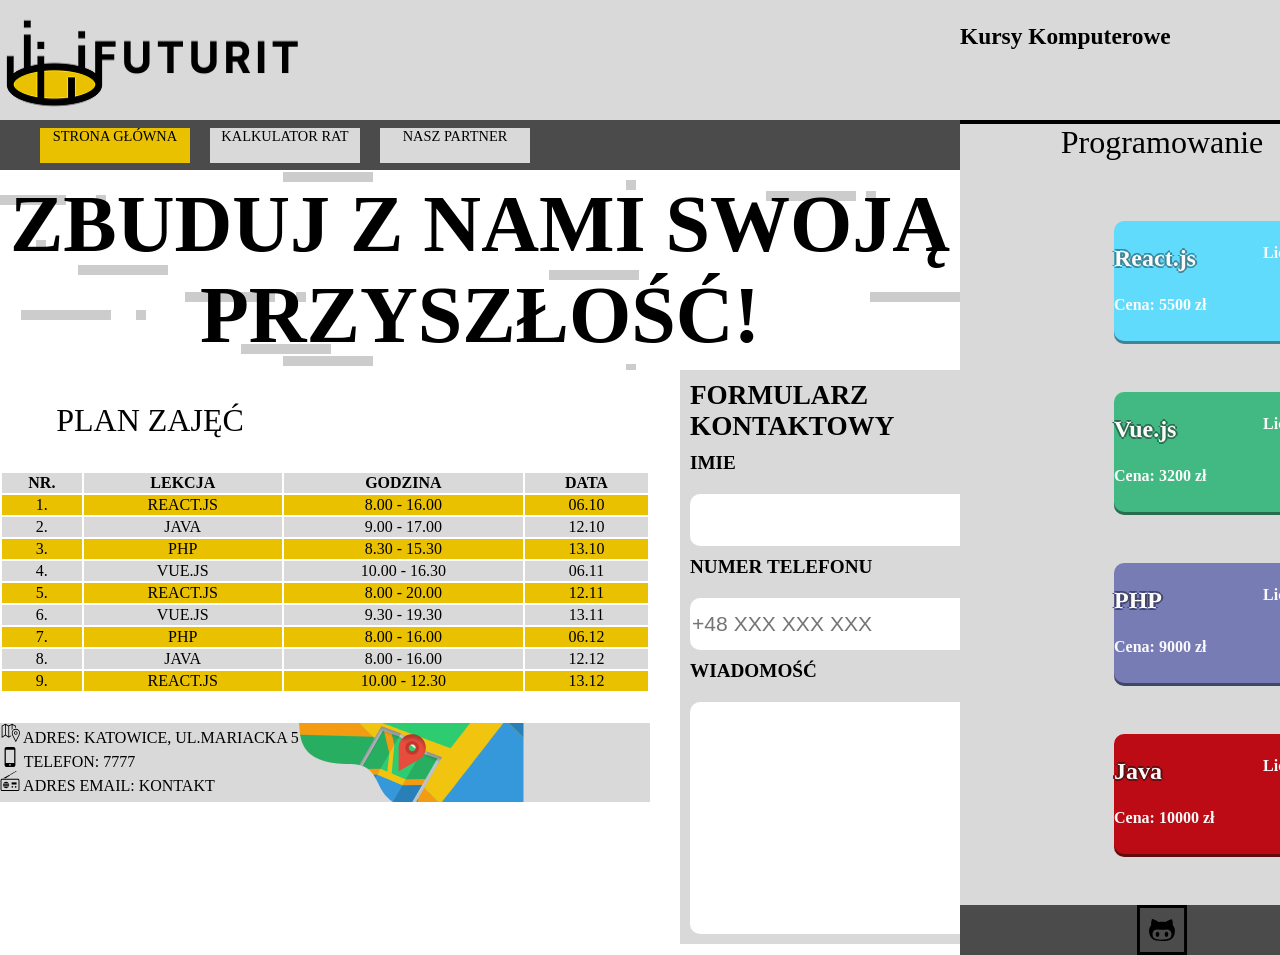
<file: index.html>
<!DOCTYPE html>
<html lang="en">

<head>
    <meta charset="UTF-8">
    <meta name="viewport" content="width=device-width, initial-scale=1.0">
    <title>Document</title>
    <link rel="stylesheet" href="index.css">
</head>

<body>
    <section class="mainlewy">
        <nav class="futurit"><img src="498752202-ba5e4192-cb67-4ada-9306-887301d18d98.png" alt="Futurit" id="zdjecief">

        </nav>
        <section class="git">
            <nav class="linki">
                <a href="Index.html" class="sg">STRONA GŁÓWNA</a>
                <a href="index2.html" class="kr">KALKULATOR RAT</a>
                <a href="#" class="np">NASZ PARTNER</a> <!-- index3 -->
            </nav>

        </section>
        <header class="tło">
            <p class="napisek"> ZBUDUJ Z NAMI SWOJĄ PRZYSZŁOŚĆ!</p>
        </header>
        <section class="bigrodzic">
            <main>
                <section class="rodzic">
                    <table>
                        <p class="plan">PLAN ZAJĘĆ</p>
                        <tr class="szary">
                            <th>NR.</th>
                            <th>LEKCJA</th>
                            <th>GODZINA</th>
                            <th>DATA</th>
                        </tr>
                        <tr class="zolty">
                            <td>1.</td>
                            <td>REACT.JS</td>
                            <td>8.00 - 16.00</td>
                            <td>06.10</td>
                        </tr>
                        <tr class="szary">
                            <td>2.</td>
                            <td>JAVA</td>
                            <td>9.00 - 17.00</td>
                            <td>12.10</td>
                        </tr>
                        <tr class="zolty">
                            <td>3.</td>
                            <td>PHP</td>
                            <td>8.30 - 15.30</td>
                            <td>13.10</td>
                        </tr>
                        <tr class="szary">
                            <td>4.</td>
                            <td>VUE.JS</td>
                            <td>10.00 - 16.30</td>
                            <td>06.11</td>
                        </tr>
                        <tr class="zolty">
                            <td>5.</td>
                            <td>REACT.JS</td>
                            <td>8.00 - 20.00</td>
                            <td>12.11</td>
                        </tr>
                        <tr class="szary">
                            <td>6.</td>
                            <td>VUE.JS</td>
                            <td>9.30 - 19.30</td>
                            <td>13.11</td>
                        </tr>
                        <tr class="zolty">
                            <td>7.</td>
                            <td>PHP</td>
                            <td>8.00 - 16.00</td>
                            <td>06.12</td>
                        </tr>
                        <tr class="szary">
                            <td>8.</td>
                            <td>JAVA</td>
                            <td>8.00 - 16.00</td>
                            <td>12.12</td>
                        </tr>
                        <tr class="zolty">
                            <td>9.</td>
                            <td>REACT.JS</td>
                            <td>10.00 - 12.30</td>
                            <td>13.12</td>
                        </tr>
                    </table>
                    <footer class="stopka">
                        <section class="rodz">
                            <label><img src="map-pin-svgrepo-com.svg" alt="Lokalizacja" class="zdj"> ADRES: KATOWICE,
                                UL.MARIACKA 5</label>
                            <label><img src="iphone-style-smartphone-material-svgrepo-com.svg" alt="Smartfon" class="zdj"> TELEFON:
                                7777</label>
                            <label><img src="radio-3-svgrepo-com.svg" alt="ID" class="zdj"> ADRES EMAIL: <a
                                    href="#">KONTAKT</a></label>
                        </section>
                        <section>
                            <img src="498753237-71de1c0b-3cdf-4ab1-b57c-8e6ebaf5f5a9.png" alt="Mapa" id="mapa">
                        </section>
                    </footer>
                </section>
                <form action="#">
                    <label class="formularz">FORMULARZ KONTAKTOWY
                        <button><img width="50px" src="send-alt-2-svgrepo-com.svg" alt="Wyślij" id="send">WYŚLIJ</button>
                    </label>
                    <label class="la">IMIE
                        <input type="text" class="imie">
                    </label>
                    <label class="la">NUMER TELEFONU
                        <input type="number" placeholder="+48 XXX XXX XXX" class="numer">
                    </label>
                    <label class="la">WIADOMOŚĆ <input type="text" class="wiado"></label>
                </form>
            </main>
            
        </section>
    </section>
    <section class="mainprawy">
        <section class="kurs">
            <h1>Kursy Komputerowe</h1>
        </section>
        <nav class="programowanie">
            <hr>
            <p class="prog">Programowanie</p>
        </nav>

        <!-- DRUGA POWOŁA -->

        <section class="prawo">
            <section class="podprawo">
                <section class="react">
                    <section class="jezyk">
                        <p class="textR">React.js</p>
                        <p>Cena: 5500 zł</p>
                    </section>
                    <section class="czas">
                        <p>Liczba godzin:</p>
                        <p>220</p>
                    </section>
                </section>
                <section class="vue">
                    <section class="jezyk">
                        <p class="textV">Vue.js</p>
                        <p>Cena: 3200 zł</p>
                    </section>
                    <section class="czas">
                        <p>Liczba godzin:</p>
                        <p>120</p>
                    </section>
                </section>
                <section class="php">
                    <section class="jezyk">
                        <p class="textP">PHP</p>
                        <p>Cena: 9000 zł</p>
                    </section>
                    <section class="czas">
                        <p>Liczba godzin:</p>
                        <p>267</p>
                    </section>
                </section>
                <section class="java">
                    <section class="jezyk">
                        <p class="textJ">Java</p>
                        <p>Cena: 10000 zł</p>
                    </section>
                    <section class="czas">
                        <p>Liczba godzin:</p>
                        <p>300</p>
                    </section>
                </section>
            </section>
                <footer class="github"><img width="50px" src="github-svgrepo-com.svg" alt="Github"></footer>
        </section>
    </section>
</body>

</html>
</file>
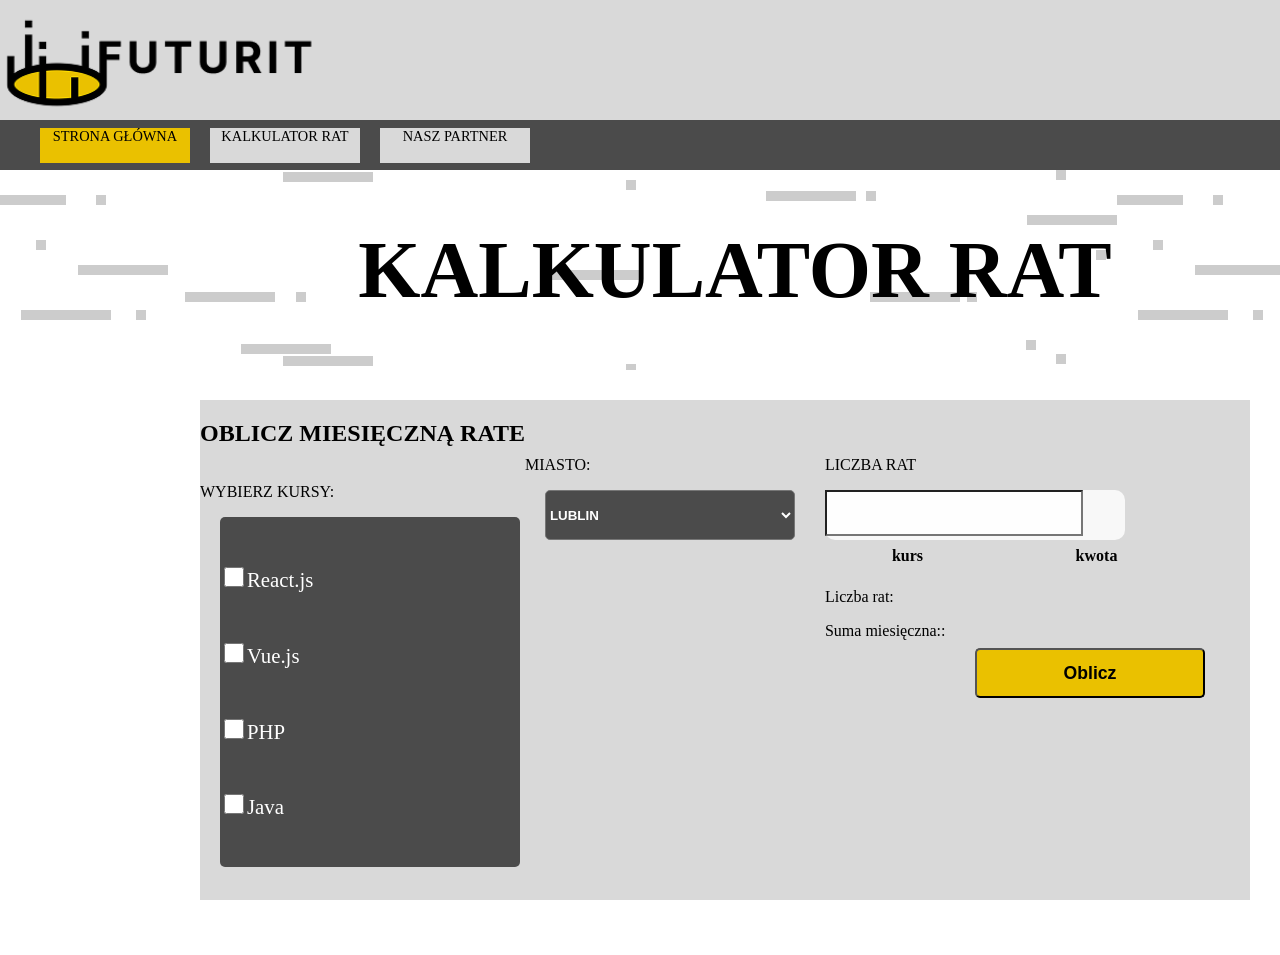
<file: index2.html>
<!DOCTYPE html>
<html lang="en">
<head>
    <meta charset="UTF-8">
    <meta name="viewport" content="width=device-width, initial-scale=1.0">
    <title>Document</title>
    <link rel="stylesheet" href="index.css">
    <script defer src="index.js"></script>
</head>
<body>
    <section class="mainlewo">
        <nav class="futurit"><img src="498752202-ba5e4192-cb67-4ada-9306-887301d18d98.png" alt="Futurit" id="zdjecief">
        </nav>
        <section class="git">
            <nav class="linki">
                <a href="index.html" class="sg">STRONA GŁÓWNA</a>
                <a href="index2.html" class="kr">KALKULATOR RAT</a>
                <a href="index3.html" class="np">NASZ PARTNER</a> 
            </nav>
        </section>
        <header class="tło">
            <p class="napisek">KALKULATOR RAT</p>
        </header>

        <section class="srodek">
            <section class="kalkulator">
                <h2>OBLICZ MIESIĘCZNĄ RATE</h2>
                <p>WYBIERZ KURSY:</p>
                <section class="rata">
                    <label><input type="checkbox" value="21543" class="check">React.js</label>
                    <label><input type="checkbox" value="2137" class="check">Vue.js</label>
                    <label><input type="checkbox" value="1000" class="check">PHP</label>
                    <label><input type="checkbox" value="3000" class="check">Java</label>
                </section>
                <section class="miasto">
                    <p>MIASTO:</p>
                    <select name="Miasta" class="miasta">
                        <option value="1">LUBLIN</option>
                        <option value="2">WARSZAWA</option>
                        <option value="3">GDAŃSK</option>
                        <option value="4">KRAKÓW</option>
                        <option value="5">POZNAŃ</option>
                        <option value="6">ŁÓDŹ</option>
                    </select>
                </section>
                <section class="liczrat">
                    <p>LICZBA RAT</p>
                    <section class="eszy">
                        <input type="number" id="essa">
                    </section>
                </section>
                <section class="cenny">
                    <table>
                        <tr>
                            <th>kurs</th>
                            <th>kwota</th>
                        </tr>
                    </table>
                    <p>Liczba rat: <span class="raty_span"></span></p>
                    <p>Suma miesięczna:: <span class="suma_span"></span></p>
                </section>
                <button>Oblicz</button>
            </section>
        </section>
    </section>

    <!-- DRUGA POŁOWA -->

    <section class="mainprawo">
        <section class="kurs">
            <h1>Kursy Komputerowe</h1>
        </section>

        <nav class="programowanie">
            <hr>
            <p class="prog">Programowanie</p>
        </nav>

        <section class="prawo">
            <section class="podprawo">
                <section class="react">
                    <section class="jezyk">
                        <p class="textR">React.js</p>
                        <p>Cena: 5500 zł</p>
                    </section>
                    <section class="czas">
                        <p>Liczba godzin:</p>
                        <p>220</p>
                    </section>
                </section>
                <section class="vue">
                    <section class="jezyk">
                        <p class="textV">Vue.js</p>
                        <p>Cena: 3200 zł</p>
                    </section>
                    <section class="czas">
                        <p>Liczba godzin:</p>
                        <p>120</p>
                    </section>
                </section>
                <section class="php">
                    <section class="jezyk">
                        <p class="textP">PHP</p>
                        <p>Cena: 9000 zł</p>
                    </section>
                    <section class="czas">
                        <p>Liczba godzin:</p>
                        <p>267</p>
                    </section>
                </section>
                <section class="java">
                    <section class="jezyk">
                        <p class="textJ">Java</p>
                        <p>Cena: 10000 zł</p>
                    </section>
                    <section class="czas">
                        <p>Liczba godzin:</p>
                        <p>300</p>
                    </section>
                </section>
            </section>
                <footer class="github">
                    <img width="50px" src="github-svgrepo-com.svg" alt="Github">
                    <p>AUTOR STRONY:</p>
                    <p> MIKOLAJ GOLONKA</p>
                </footer>
                
        </section>

    </section>
    
</body>
</html>
</file>
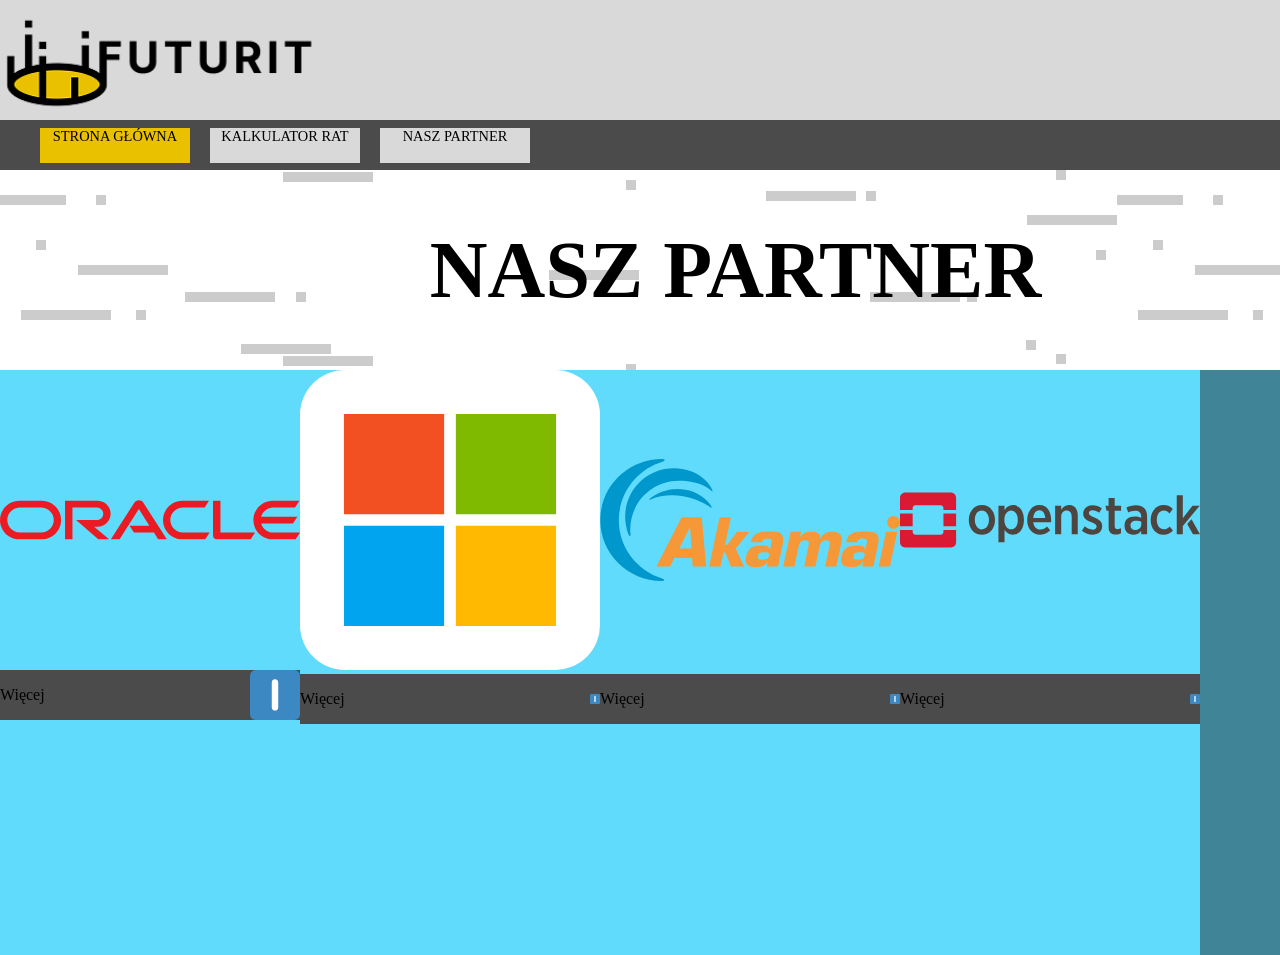
<file: index3.html>
<!DOCTYPE html>
<html lang="en">
<head>
    <meta charset="UTF-8">
    <meta name="viewport" content="width=device-width, initial-scale=1.0">
    <title>Document</title>
    <link rel="stylesheet" href="index.css">
</head>
<body>
    
    <section class="mainlewo">
        <nav class="futurit"><img src="498752202-ba5e4192-cb67-4ada-9306-887301d18d98.png" alt="Futurit" id="zdjecief">
        </nav>
        <section class="git">
            <nav class="linki">
                <a href="index.html" class="sg">STRONA GŁÓWNA</a>
                <a href="index2.html" class="kr">KALKULATOR RAT</a>
                <a href="index3.html" class="np">NASZ PARTNER</a> 
            </nav>
        </section>
        <header class="tło">
            <p class="napisek">NASZ PARTNER</p>
        </header>

        <section class="Partner">
            <section class="midlane">
                <section class="Oracle">
                    <img width="300px" src="oracle-svgrepo-com.svg" alt="ORACLE">
                    <section class="MORE">
                        <p>Więcej</p>
                        <img width="50px" src="letter-j-svgrepo-com.svg" alt="WIĘCEJ">
                    </section>
                </section>
                <section class="MicroSoft">
                    <img width="300px" src="microsoft-svgrepo-com.svg" alt="MICROSOFT">
                    <section class="MORE">
                        <p>Więcej</p>
                        <img width="10px" src="letter-j-svgrepo-com.svg" alt="WIĘCEJ">
                    </section>
                </section>
                <section class="Akamai">
                    <img width="300px" src="akamai-svgrepo-com.svg" alt="AKAMAI">
                    <section class="MORE">
                        <p>Więcej</p>
                        <img width="10px" src="letter-j-svgrepo-com.svg" alt="WIĘCEJ">
                    </section>                
                </section>
                <section class="OpenStack">
                    <img width="300px" src="openstack-svgrepo-com.svg" alt="OPENSTACK">
                    <section class="MORE">
                        <p>Więcej</p>
                        <img width="10px" src="letter-j-svgrepo-com.svg" alt="WIĘCEJ">
                    </section>
                </section>
            </section>
        </section>
    </section>

    <!-- DRUGA POŁOWA -->

    <section class="mainprawo">
        <section class="kurs">
            <h1>Kursy Komputerowe</h1>
        </section>

        <nav class="programowanie">
            <hr>
            <p class="prog">Programowanie</p>
        </nav>

        <section class="prawo">
            <section class="podprawo">
                <section class="react">
                    <section class="jezyk">
                        <p class="textR">React.js</p>
                        <p>Cena: 5500 zł</p>
                    </section>
                    <section class="czas">
                        <p>Liczba godzin:</p>
                        <p>220</p>
                    </section>
                </section>
                <section class="vue">
                    <section class="jezyk">
                        <p class="textV">Vue.js</p>
                        <p>Cena: 3200 zł</p>
                    </section>
                    <section class="czas">
                        <p>Liczba godzin:</p>
                        <p>120</p>
                    </section>
                </section>
                <section class="php">
                    <section class="jezyk">
                        <p class="textP">PHP</p>
                        <p>Cena: 9000 zł</p>
                    </section>
                    <section class="czas">
                        <p>Liczba godzin:</p>
                        <p>267</p>
                    </section>
                </section>
                <section class="java">
                    <section class="jezyk">
                        <p class="textJ">Java</p>
                        <p>Cena: 10000 zł</p>
                    </section>
                    <section class="czas">
                        <p>Liczba godzin:</p>
                        <p>300</p>
                    </section>
                </section>
            </section>
                <footer class="github">
                    <img width="50px" src="github-svgrepo-com.svg" alt="Github">
                    <p>AUTOR STRONY:</p>
                    <p> MIKOLAJ GOLONKA</p>
                </footer>
                
        </section>

    </section>

</body>
</html>
</file>
<file: index.css>
:root{
    --black: #000000;
    --contrast: #4B4B4B;
    --yellow : #EAC100;
    --white : #FAFAFA,;
    --bbblue : #61DBFB;
    --green : #42B883;
    --purple : #787CB5;
    --red : #BC0B15;
    --grey : #D9D9D9;
}

@import url('https://fonts.googleapis.com/css2?family=Inter:ital,opsz,wght@0,14..32,100..900;1,14..32,100..900&display=swap');
body{
    display: flex;
    flex-direction: row;
    font-family: "Inter";
    margin: 0;
}

.mainlewy{
    display: flex;
    flex-direction: column;
    width: 75%;
}
.futurit{
    background-color: #D9D9D9;
    height: 120px;
    display: flex;
    justify-content: space-between;
}
.zdjecief{
    margin-left: 50px;
    height: 115px;
    width: 312px;
}

.linki{
    background-color: #4B4B4B;
    width: 100%;
    height: 50px;
    display: flex;
    align-items: center;
}
a{
    text-decoration: none;
    color: #000000;
    background-color: #D9D9D9
}
a:hover{
    background-color: #EAC100;
    transition: 0.2s;
}
.sg{
    background-color: #EAC100;
    margin-left: 40px;
    width: 150px;
    height: 35px;
    text-decoration: none;
    color: #000000;
    text-align: center;
    font-size: 90%;
}
.kr{
    text-decoration: none;
    color: #000000;
    margin-left: 20px;
    width: 150px;
    height: 35px;
    text-align: center;
    font-size: 90%;
}
.np{
    text-decoration: none;
    margin-left: 20px;
    color: #000000; 
    width: 150px;
    height: 35px;
    text-align: center;
    font-size: 90%;
}
.tło{
    display: flex;
    justify-content: center;
    align-items: center;
    font-size: 80px;
    font-weight: 800;
    text-align: center;
    height: 200px;
    width: 100%;
    background-image: url(498784722-05907420-fb08-4f53-9bf5-b3602198a61e.png);
}
.napisek{
    
    margin: 0;
}
.plan{
    font-size: 200%;
    text-align: center;
    width: 300px;
}
.rodzic{
    width: 650px;
    height: 550px;
}
table{
    width: 100%;
    height: 63%;
}
.szary{
    background-color: #D9D9D9;
    width: 45%;
    text-align: center;
}
.zolty{
    background-color: #EAC100;
    width: 45%;
    text-align: center;
}
.stopka{
    background-color: #D9D9D9;
    height: 79px;
    margin-top: 30px;
    width: 650px;
    display: flex;
    flex-direction: row;
}
.zdj{
    width: 20px;
    height: 20px;
}
.rodz{
    display: flex;
    flex-direction: column;
}
.mapa{
    height: 79px;
    margin-left: 123px;
}
button{
    width: 230px;
    height: 50px;
    align-items: center;
    display: flex;
    flex-direction: row;
    background-color: #EAC100;
    margin-left: 150px;
    font-size: 110%;
    justify-content: center;
    font-weight: 700;
    border-radius: 5px;
}
main{
    display: flex;
    flex-direction: row;
}
.formularz{
    display: flex;
    flex-direction: row;
    align-items: center;
    font-size: 170%;
    font-weight: 700;
}
form{
    background-color: #D9D9D9;
    width: 46%;
    display: flex;
    flex-direction: column;
    padding: 10px;
    justify-self: end;
    margin-left: 30px;
}
.send{
    width: 50px;
    height: 50px;
}
.bigrodzic{
    display: flex;
    flex-direction: row;
}
.imie{
    margin-top: 20px;
    width: 640px;
    height: 50px;
    border-radius: 10px;
    border: none;
}
.numer{
    margin-top: 20px;
    width: 510px;
    height: 50px;
    border-radius: 10px;
    font-size: 110%;
    border: none;
}
.wiado{
    margin-top: 20px;
    width: 640px;
    height: 230px;
    border-radius: 10px;
    border: none;
}
.la{
    font-size: 120%;
    font-weight: 600;
    margin-top: 10px;
}
.programowanie{
    background-color: #D9D9D9;
    height: 50px;
    width: 25%;
    display: flex;
    align-items: center;
    flex-direction: column;
    font-size: 200%;
}
.git{
    display: flex;
    flex-direction: row;
    align-items: center;
}
hr{
    width: 400px;
    border: 2px solid #000000;
    margin: 0;
}
.prog{
    margin: 0;
}
aside{
    background-color: #D9D9D9;
    width: 500px;
}
.mainprawy{
    display: flex;
    flex-direction: column;
}

.kurs{
    display: flex;
    background-color: var(--grey);
    justify-self: flex-end;
    font-size: 20px;
    width: 100%;
    height: 120px;
    text-align: center;
}

.programowanie{
    background-color: #D9D9D9;
    height: 50px;
    width: 100%;
    display: flex;
    align-items: center;
    flex-direction: column;
    font-size: 200%;
}

.prawo{
    display: flex;
    flex-direction: column;
    background-color: var(--grey);
    height: 785px;
}
.podprawo{
    display: flex;
    height: 735px;
    justify-content: space-evenly;
    flex-direction: column;
    align-items: end;
}
.react{
    display: flex;
    background-color: var(--bbblue);
    box-shadow: 0 3px #3f8597;
    color: #FAFAFA;
    justify-content: space-between;
    transition: 0.078s;
    width: 250px;
    height: 120px;
    font-weight: 700;
    border-bottom-left-radius: 10px;
    border-top-left-radius: 10px;
}

.react:hover{
    width: 350px;
    transition: 0.078s;
}

.textR{
    font-size: x-large;
    text-shadow: -2px 0px #3f8597,0px 2px #3f8597,0px -2px #3f8597, 2px 0px #3f8597;
}

.vue{
    display: flex;
    background-color: var(--green);
    box-shadow: 0 3px #276d4e;
    color: #FAFAFA;
    justify-content: space-between;
    transition: 0.078s;
    width: 250px;
    height: 120px;
    font-weight: 700;
    border-bottom-left-radius: 10px;
    border-top-left-radius: 10px;
}

.vue:hover{
    width: 350px;
    transition: 0.078s;
}

.textV{
    font-size: x-large;
    text-shadow: -2px 0px #276d4e,0px 2px #276d4e,0px -2px #276d4e, 2px 0px #276d4e;
}

.php{
    display: flex;
    background-color: var(--purple);
    box-shadow: 0 3px #444668;
    color: #FAFAFA;
    justify-content: space-between;
    transition: 0.078s;
    width: 250px;
    height: 120px;
    font-weight: 700;
    border-bottom-left-radius: 10px;
    border-top-left-radius: 10px;
}

.php:hover{
    width: 350px;
    transition: 0.078s;
}

.textP{
    font-size: x-large;
    text-shadow: -2px 0px #444668,0px 2px #444668,0px -2px #444668, 2px 0px #444668;
}

.java{
    display: flex;
    background-color: var(--red);
    box-shadow: 0 3px #630c10;
    color: #FAFAFA;
    justify-content: space-between;
    transition: 0.078s;
    width: 250px;
    height: 120px;
    font-weight: 900;
    border-bottom-left-radius: 10px;
    border-top-left-radius: 10px;
}

.java:hover{
    width: 350px;
    transition: 0.078s;
}

.textJ{
    font-size: x-large;
    text-shadow: -2px 0px #630c10,0px 2px #630c10,0px -2px #630c10, 2px 0px #630c10;
}

.czas{
    display: flex;
    flex-direction: column;
    justify-content: space-evenly;
    text-align: center;
}

.github{
    display: flex;
    flex-direction: column;
    background-color: var(--contrast);
    align-items: center;
}

/* Drugi HTML */

.srodek{
    background-color: var(--grey);
    width: 1050px;
    height: 500px;
    margin-left: 200px;
    margin-top: 30px;
    margin-right: 220px;
    display: flex;
    flex-direction: row;
}
.kalkulator{
    display: flex;
    flex-wrap: wrap;
    flex-direction: column;
}
.rata{
    background-color: var(--contrast);
    width: 300px;
    height: 350px;
    border-radius: 5px;
    margin-left: 20px;
    display: flex;
    flex-direction: column;
    justify-content: space-evenly;
    color: #FFFFFF;
    font-size: 130%;
}
.check{
    border-radius: 30px;
    width: 20px;
    height: 20px;
}
.miasta{
    background-color: var(--contrast);
    width: 250px;
    height: 50px;
    color: white;
    border-radius: 5px;
    margin-left: 20px;
    font-weight: 700;
}
.miasto{
    margin-top: 40px;
    width: 300px;
    height: 400px;
}

.liczrat{
    margin-top: 40px;
}

.eszy{
    background-color: rgba(255, 255, 255, 0.815);
    width: 300px;
    height: 50px;
    border-radius: 10px;
}
#essa{
    background-color: rgba(255, 255, 255, 0.815);
    width: 250px;
    height: 40px;
}
table{
    height: 30%;
}

/* Trzeci HTML */

.Partner{
    display: flex;
    background-color: #3f8597;
    width: 1471px;
    height: 585px;
}
.midlane{
    display: flex;
    background-color: #61DBFB;
    flex-direction: row;
    justify-content: space-evenly;
}
.Oracle{
    display: flex;
    flex-direction: column;
}
.MORE{
    display: flex;
    background-color: var(--contrast);
    justify-content: space-between;
}
</file>
